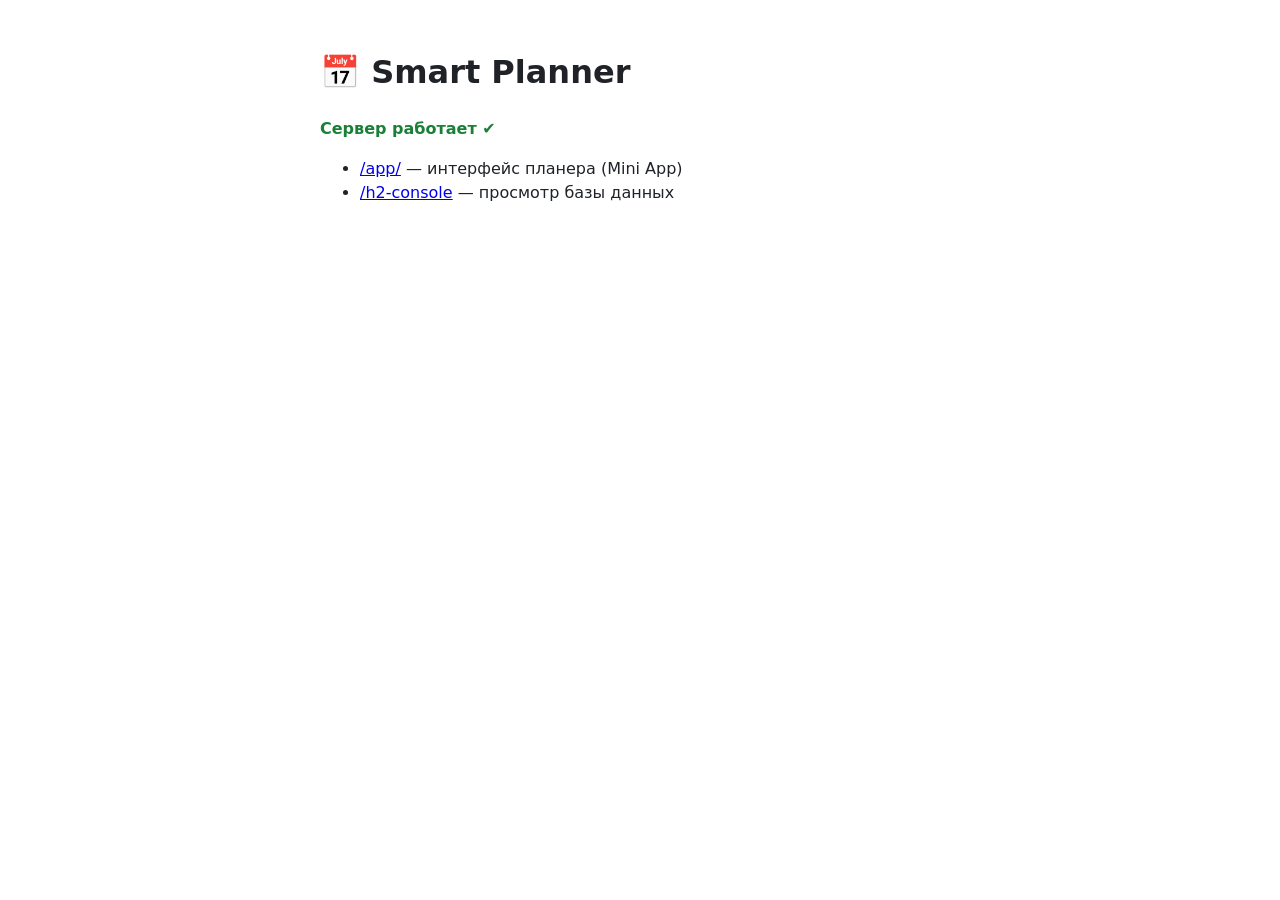
<file: src/main/resources/static/index.html>
<!doctype html>
<html lang="ru">
<head>
    <meta charset="utf-8">
    <meta name="viewport" content="width=device-width, initial-scale=1">
    <title>Smart Planner</title>
    <style>
        body { font-family: system-ui, sans-serif; max-width: 640px; margin: 48px auto; padding: 0 16px; line-height: 1.5; color: #1f2328; }
        code { background: #f3f4f6; padding: 2px 6px; border-radius: 4px; }
        .ok { color: #1a7f37; font-weight: 600; }
    </style>
</head>
<body>
<h1>📅 Smart Planner</h1>
<p class="ok">Сервер работает ✔</p>
<ul>
    <li><a href="/app/">/app/</a> — интерфейс планера (Mini App)</li>
    <li><a href="/h2-console">/h2-console</a> — просмотр базы данных</li>
</ul>
</body>
</html>
</file>
